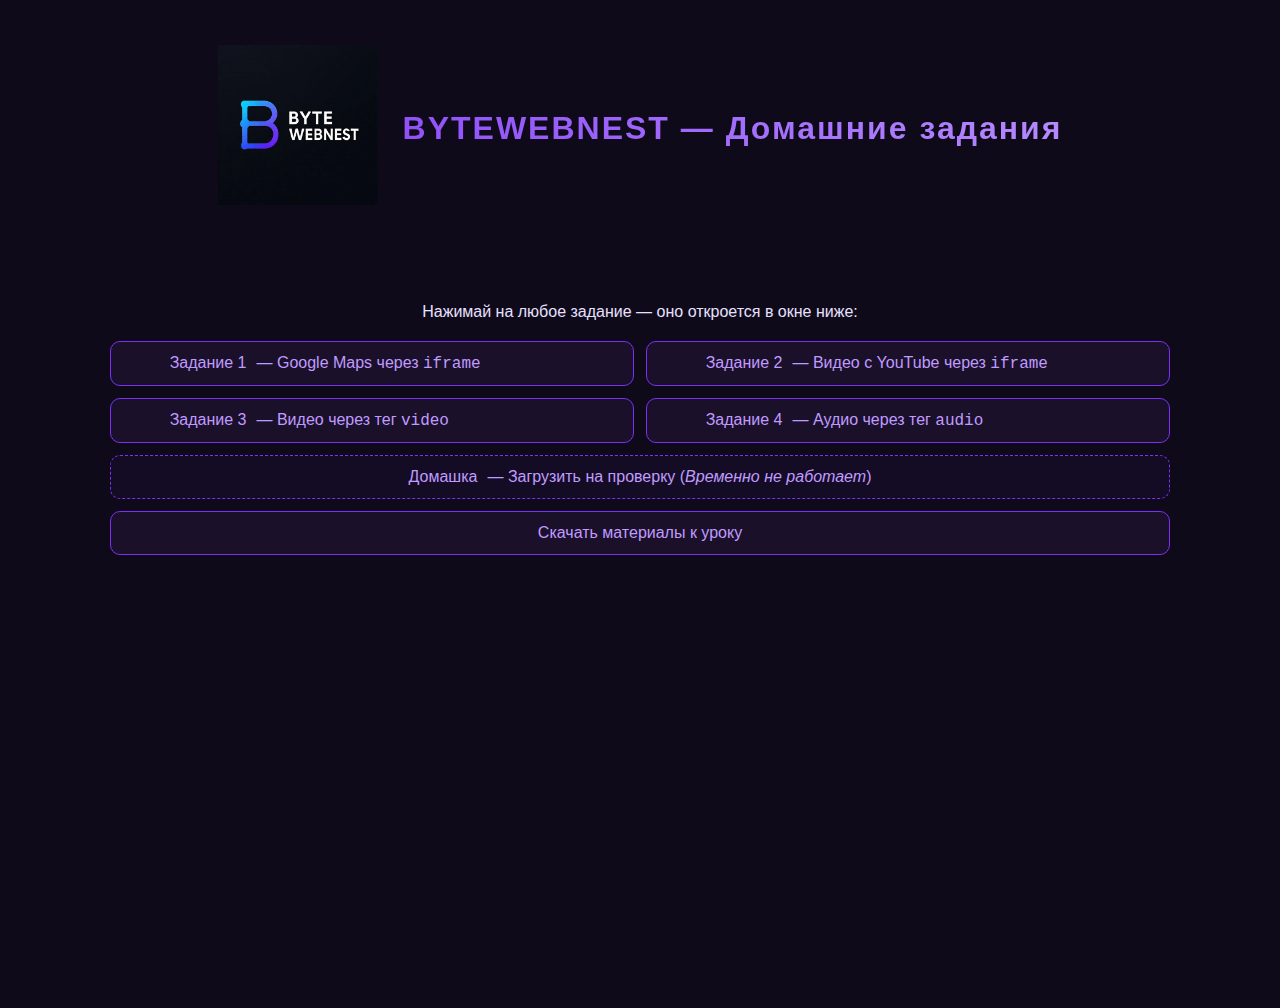
<file: index.html>
<!DOCTYPE html>
<html lang="ru">

<head>
  <meta charset="UTF-8">
  <title>BYTEWEBNEST — Домашние задания</title>
  <link rel="stylesheet" href="style.css">
  <link rel="shortcut icon" href="createimg-ai.png" type="image/x-png">
  <meta name="viewport" content="width=device-width, initial-scale=1.0">
</head>

<body>

  <header>
    <div class="container">
      <div class="logo">
        <div>
          <a href="index.html">
            <img src="createimg-ai.png" width="100" alt="Логотип BYTEWEBNEST">
          </a>
        </div>
        <div>
          <h1>BYTEWEBNEST — Домашние задания</h1>
        </div>
      </div>
    </div>
  </header>

  <main>
    <div class="container">

      <p class="title">
        Нажимай на любое задание — оно откроется в окне ниже:
      </p>

      <div class="buttons">
        <button onclick="loadTask('task1.html', this)">
          <div class="button-link">
            <div class="text-right">Задание 1 </div>
            <div class="text-left">— Google Maps через <code>iframe</code></div>
          </div>
        </button>

        <button onclick="loadTask('task2.html', this)">
          <div class="button-link">
            <div class="text-right">Задание 2 </div>
            <div class="text-left">— Видео с YouTube через <code>iframe</code></div>
          </div>
        </button>

        <button onclick="loadTask('task3.html', this)">
          <div class="button-link">
            <div class="text-right">Задание 3 </div>
            <div class="text-left">— Видео через тег <code>video</code></div>
          </div>
        </button>

        <button onclick="loadTask('task4.html', this)">
          <div class="button-link">
            <div class="text-right">Задание 4 </div>
            <div class="text-left">— Аудио через тег <code>audio</code></div>
          </div>
        </button>


        <!-- <button onclick="loadTask('task6.html', this)">
          <div class="button-link">
            <div class="text-right">Задание 6</div>
            <div class="text-left">— Практика семантики</div>
          </div>
        </button> -->
        <button type="button" class="button-download">
          <a class="button-download-link" href="https://admin-bytewebnest.github.io/home-work/materials/materials.zip"
            download>
            <div class="button-link button-download-text">
              Скачать материалы к уроку
            </div>
          </a>
        </button>
        <button type="button" class="button-upload">
          <!-- <a href="https://docs.google.com/forms/d/e/1FAIpQLSdAzaMTGCIlbCMwGGeP2GjejR8wZR4xN5k-oUmZA5c1UF0t0g/viewform"
            target="_blank" rel="noopener noreferrer" class="button-upload-link"> -->
            <div class="button-link">
              <div class="text-right">Домашка</div>
              <div class="text-left">— Загрузить на проверку (<em>Временно не работает</em>)</div>
            </div>
          </a>
        </button>

        <div class="iframe-grid">
          <iframe id="taskFrame"></iframe>
        </div>
      </div>



    </div>
  </main>

  <script>
    function loadTask(page, button) {
      const frame = document.getElementById("taskFrame");

      // Сбрасываем класс активной кнопки
      document.querySelectorAll(".buttons button").forEach(btn => {
        btn.classList.remove("active");
      });

      // Добавляем активную кнопку
      button.classList.add("active");

      // Анимация iframe
      frame.classList.remove("loaded");
      frame.src = page;
      frame.onload = () => {
        frame.classList.add("loaded");
      };

      // Автопрокрутка к iframe
      setTimeout(() => {
        frame.scrollIntoView({ behavior: "smooth", block: "start" });
      }, 150);
    }
  </script>

</body>

</html>
</file>
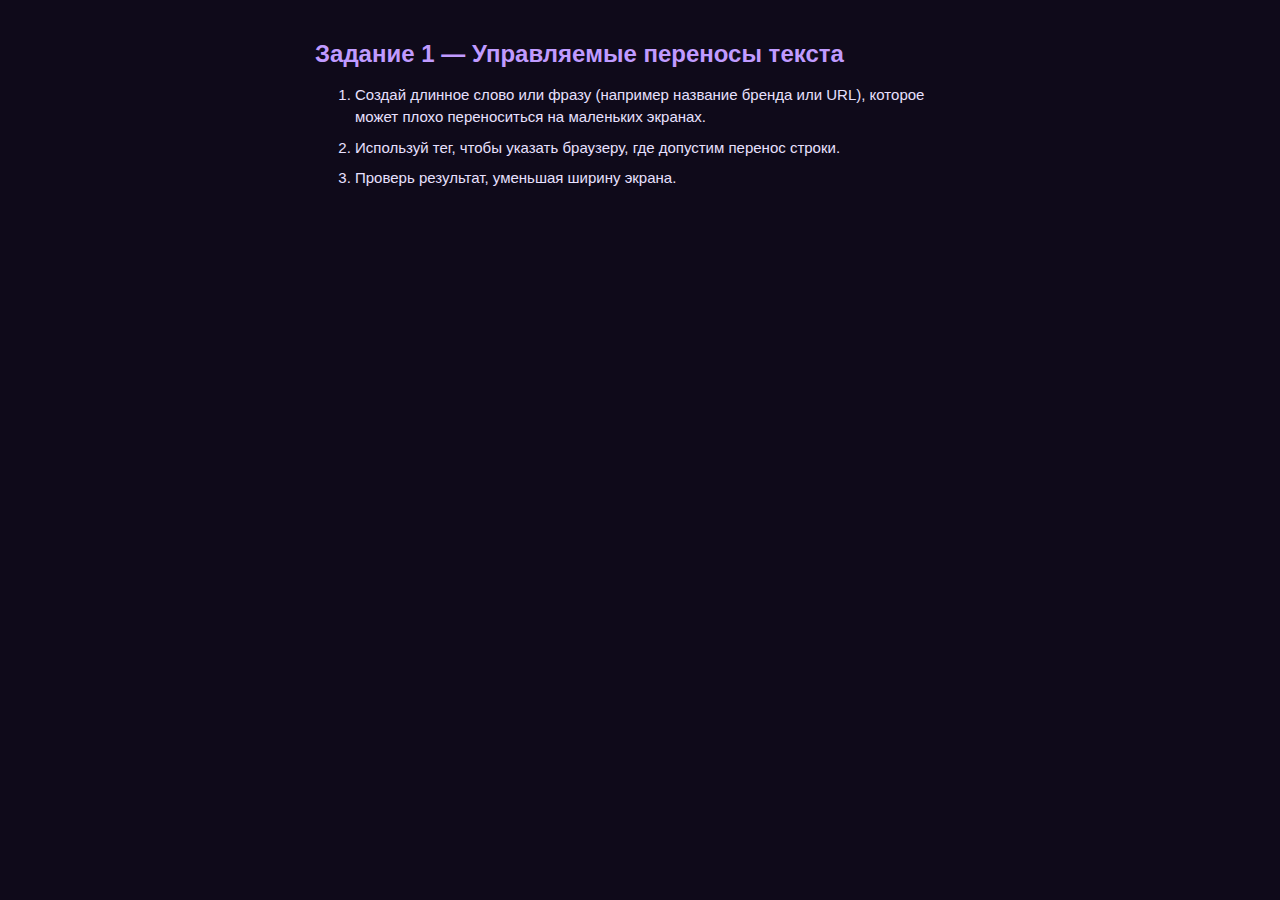
<file: task1.html>
<!DOCTYPE html>
<html lang="ru">
<head>
  <meta charset="UTF-8">
  <title>Задание 1 — Управляемые переносы текста</title>
  <link rel="stylesheet" href="task-style.css">
</head>
<body>

<main>
  <h2>Задание 1 — Управляемые переносы текста</h2>

  <ol>
    <li>
      Создай длинное слово или фразу (например название бренда или URL),
      которое может плохо переноситься на маленьких экранах.
    </li>
    <li>
      Используй тег, чтобы указать браузеру,
      где допустим перенос строки.
    </li>
    <li>
      Проверь результат, уменьшая ширину экрана.
    </li>
  </ol>
</main>

</body>
</html>
</file>
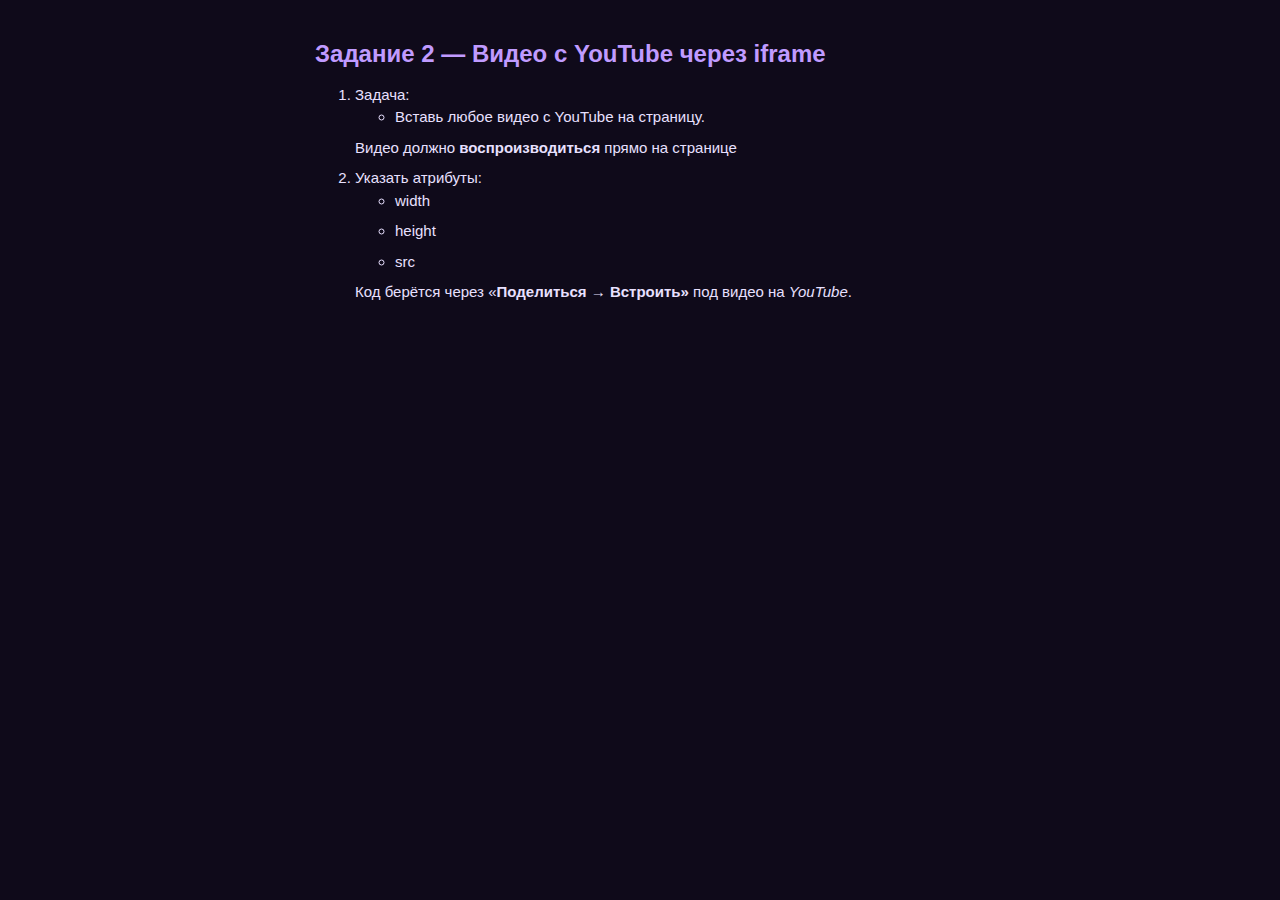
<file: task2.html>
<!DOCTYPE html>
<html lang="ru">
<head>
  <meta charset="UTF-8">
  <title>Задание 2 — Видео с YouTube через iframe</title>
  <link rel="stylesheet" href="task-style.css">
</head>
<body>

<main>
  <h2>Задание 2 — Видео с YouTube через iframe</h2>

  <ol>
    <li>
      Задача:
      <ul>
        <li>Вставь любое видео с YouTube на страницу.</li>
      </ul>
      Видео должно <strong>воспроизводиться</strong> прямо на странице
    </li>
    <li>
      Указать атрибуты:
      <ul>
        <li>width</li>
        <li>height</li>
        <li>src</li>
      </ul>
      Код берётся через «<strong>Поделиться</strong> → <strong>Встроить»</strong> под видео на <em>YouTube</em>.
    </li>
  </ol>
</main>

</body>
</html>
</file>
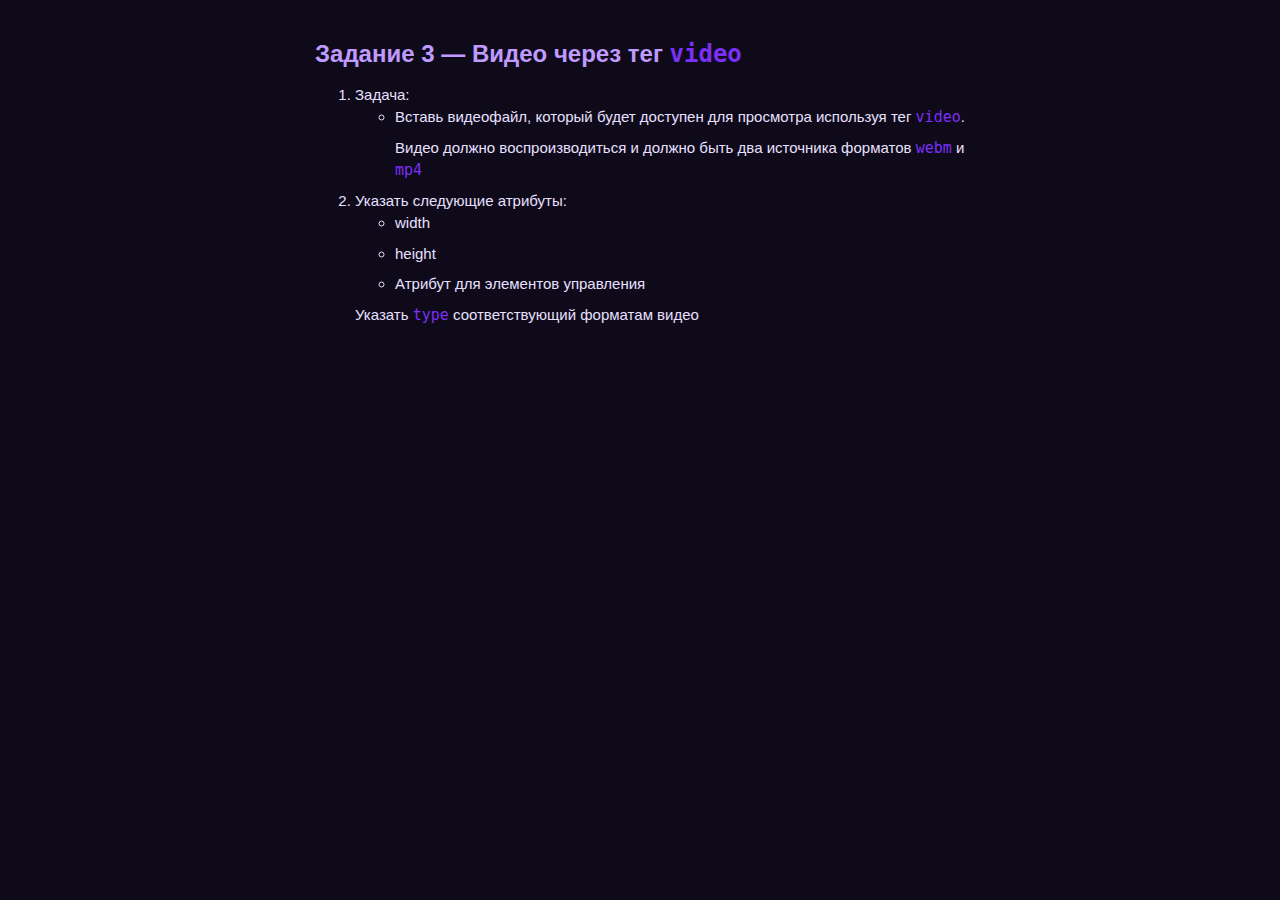
<file: task3.html>
<!DOCTYPE html>
<html lang="ru">
<head>
  <meta charset="UTF-8">
  <title>Задание 3 — Видео через тег video</title>
  <link rel="stylesheet" href="task-style.css">
</head>
<body>

<main>
  <h2>Задание 3 — Видео через тег <code>video</code></h2>

  <ol>
    <li>
      Задача:
      <ul>
        <li>Вставь видеофайл, который будет доступен для просмотра используя тег <code>video</code>.</li>
        Видео должно воспроизводиться и должно быть два источника форматов <code>webm</code> и <code>mp4</code>
      </ul>
    </li>
    <li>Указать следующие атрибуты:
      <ul>
        <li>width</li>
        <li>height</li>
        <li>Атрибут для элементов управления</li>
      </ul>
      Указать <code>type</code> соответствующий форматам видео
    </li>
  </ol>
</main>

</body>
</html>
</file>
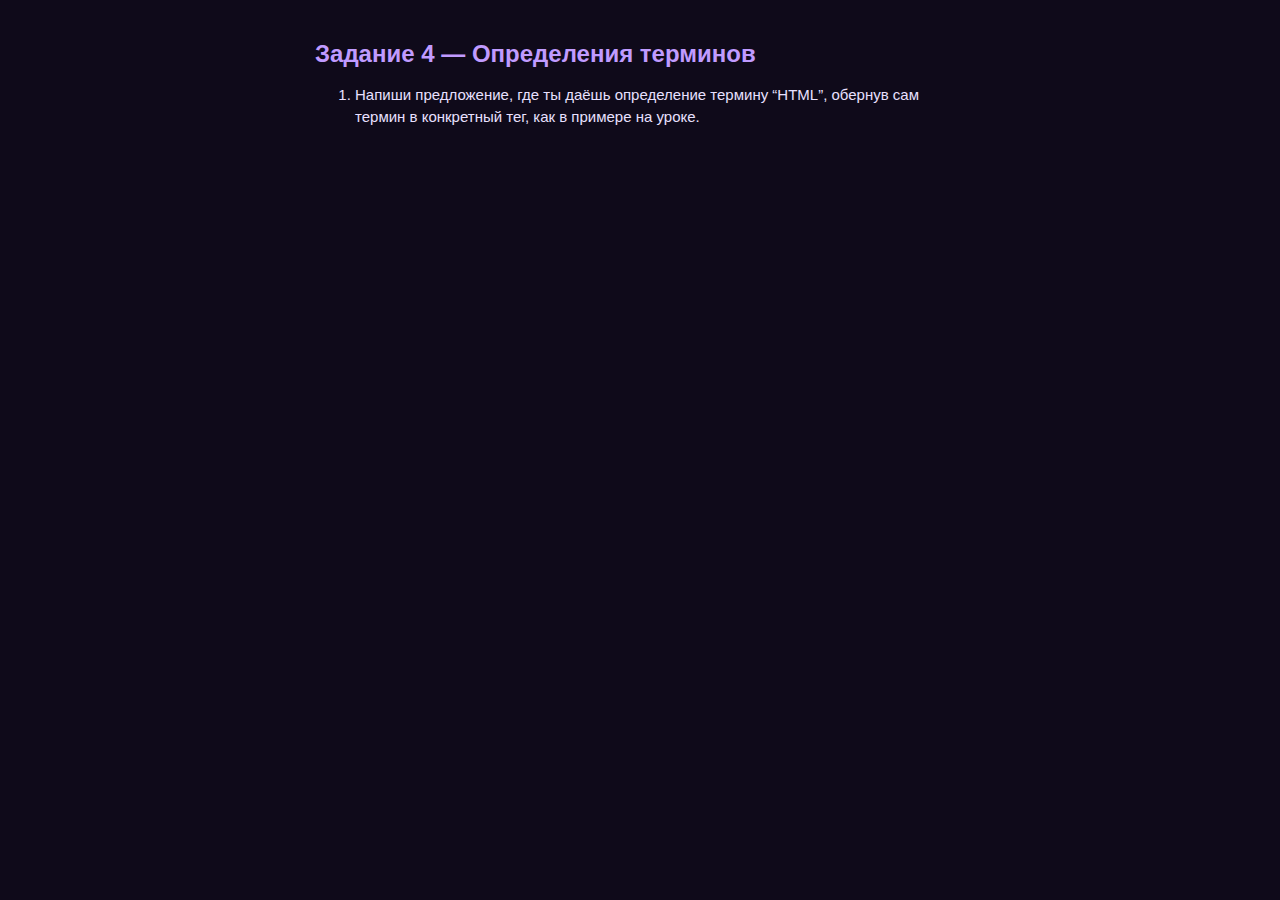
<file: task4.html>
<!DOCTYPE html>
<html lang="ru">
<head>
  <meta charset="UTF-8">
  <title>Задание 4 — Определения терминов</title>
  <link rel="stylesheet" href="task-style.css">
</head>
<body>

<main>
  <h2>Задание 4 — Определения терминов</h2>

  <ol>
    <li>
      Напиши предложение, где ты даёшь определение термину “HTML”, обернув сам термин в
      конкретный тег, как в примере на уроке.
    </li>
  </ol>
</main>

</body>
</html>
</file>
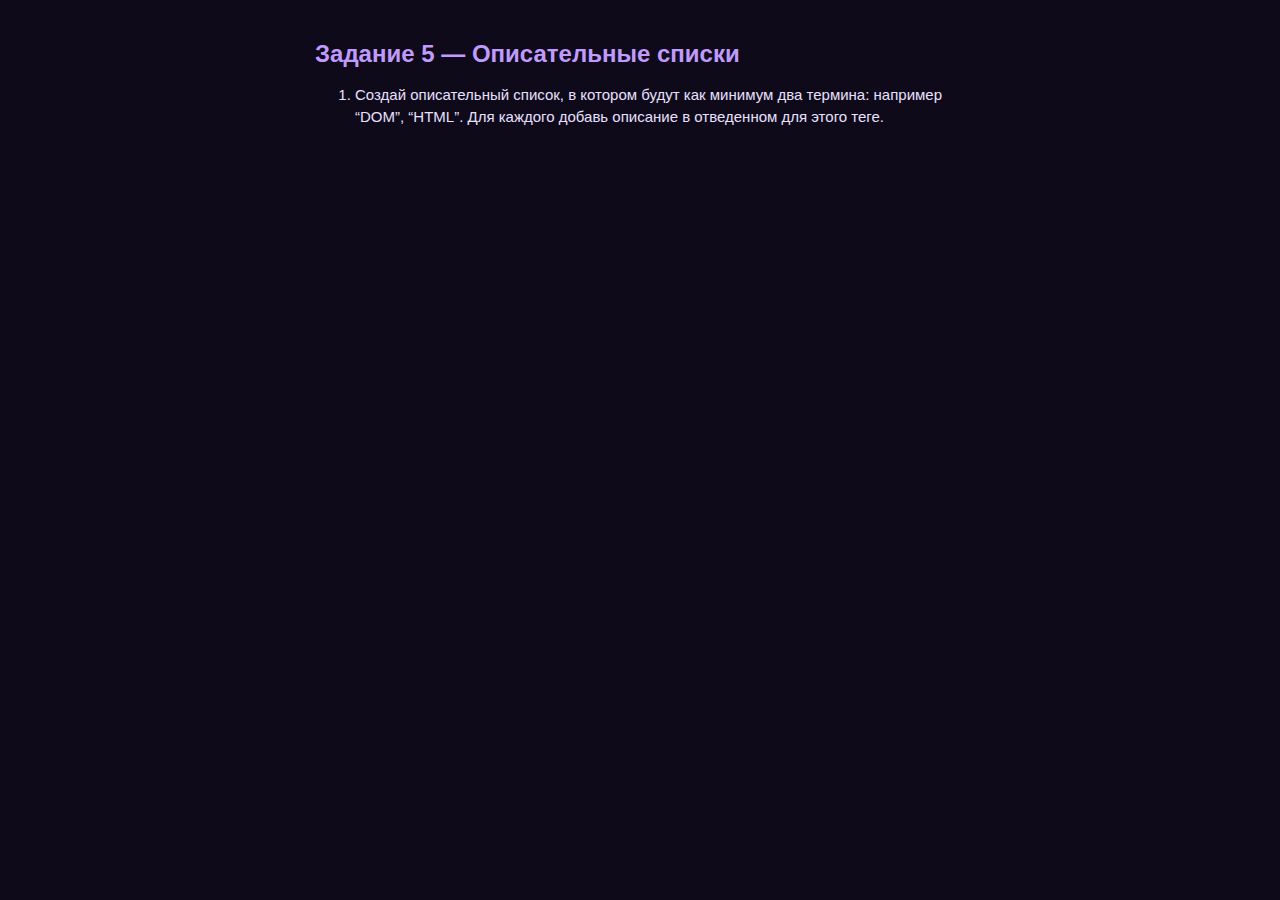
<file: task5.html>
<!DOCTYPE html>
<html lang="ru">
<head>
  <meta charset="UTF-8">
  <title>Задание 5 — Описательные списки</title>
  <link rel="stylesheet" href="task-style.css">
</head>
<body>

<main>
  <h2>Задание 5 — Описательные списки</h2>

  <ol>
    <li>
      Создай описательный список, в котором будут как минимум два термина: например “DOM”, “HTML”.
      Для каждого добавь описание в отведенном для этого теге.
    </li>
  </ol>
</main>

</body>
</html>
</file>
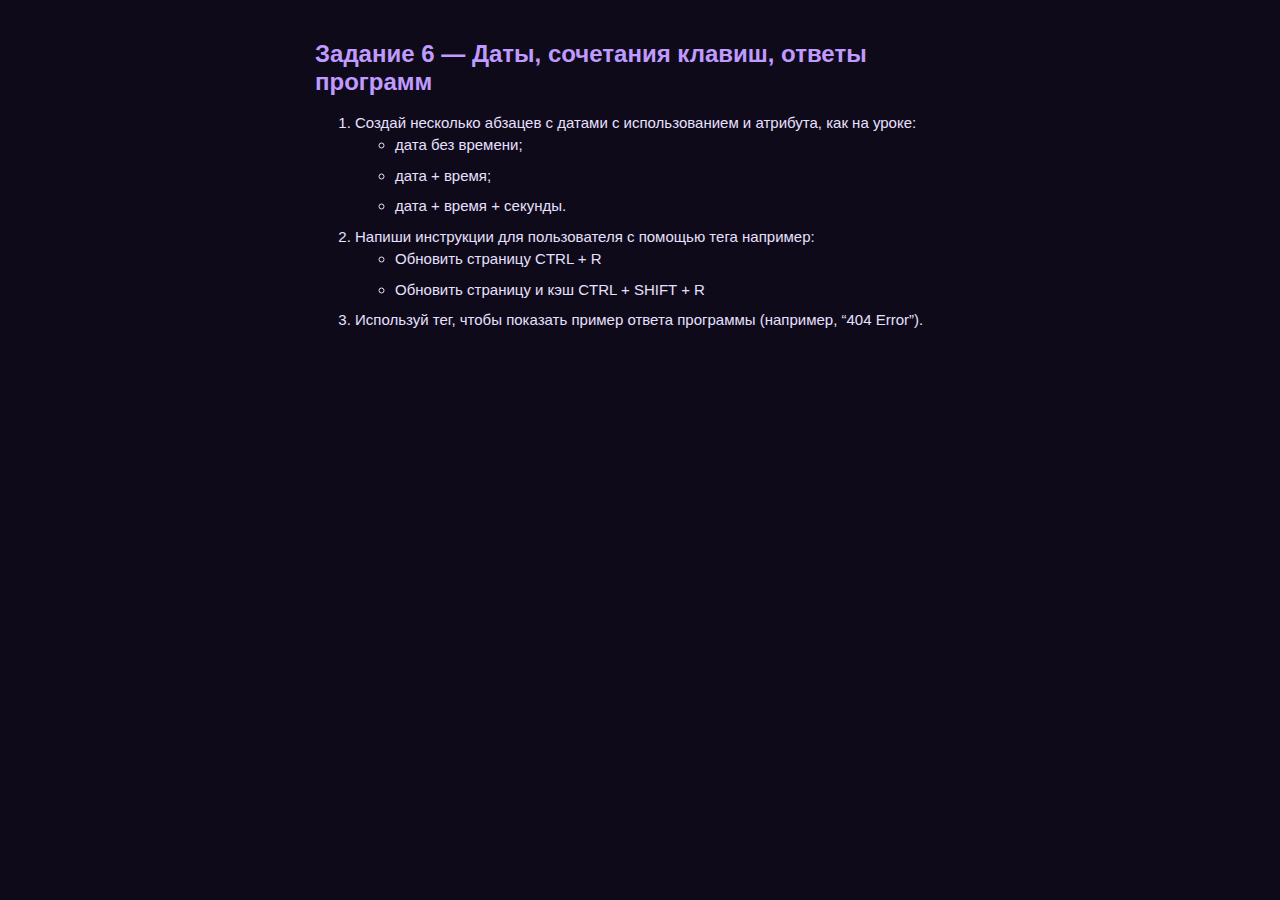
<file: task6.html>
<!DOCTYPE html>
<html lang="ru">
<head>
  <meta charset="UTF-8">
  <title>Задание 6 — Даты, клавиши и ответы программ</title>
  <link rel="stylesheet" href="task-style.css">
</head>
<body>

<main>
  <h2>Задание 6 — Даты, сочетания клавиш, ответы программ</h2>

  <ol>
    <li>
      Создай несколько абзацев с датами с использованием и атрибута, как на уроке:
      <ul>
        <li>дата без времени;</li>
        <li>дата + время;</li>
        <li>дата + время + секунды.</li>
      </ul>
    </li>
    <li>
      Напиши инструкции для пользователя с помощью тега например:
      <ul>
        <li>Обновить страницу CTRL + R </li>
        <li>Обновить страницу и кэш CTRL + SHIFT + R</li>
      </ul>
    </li>
    <li>
      Используй тег, чтобы показать пример ответа программы
      (например, “404 Error”).
    </li>
  </ol>
</main>

</body>
</html>
</file>
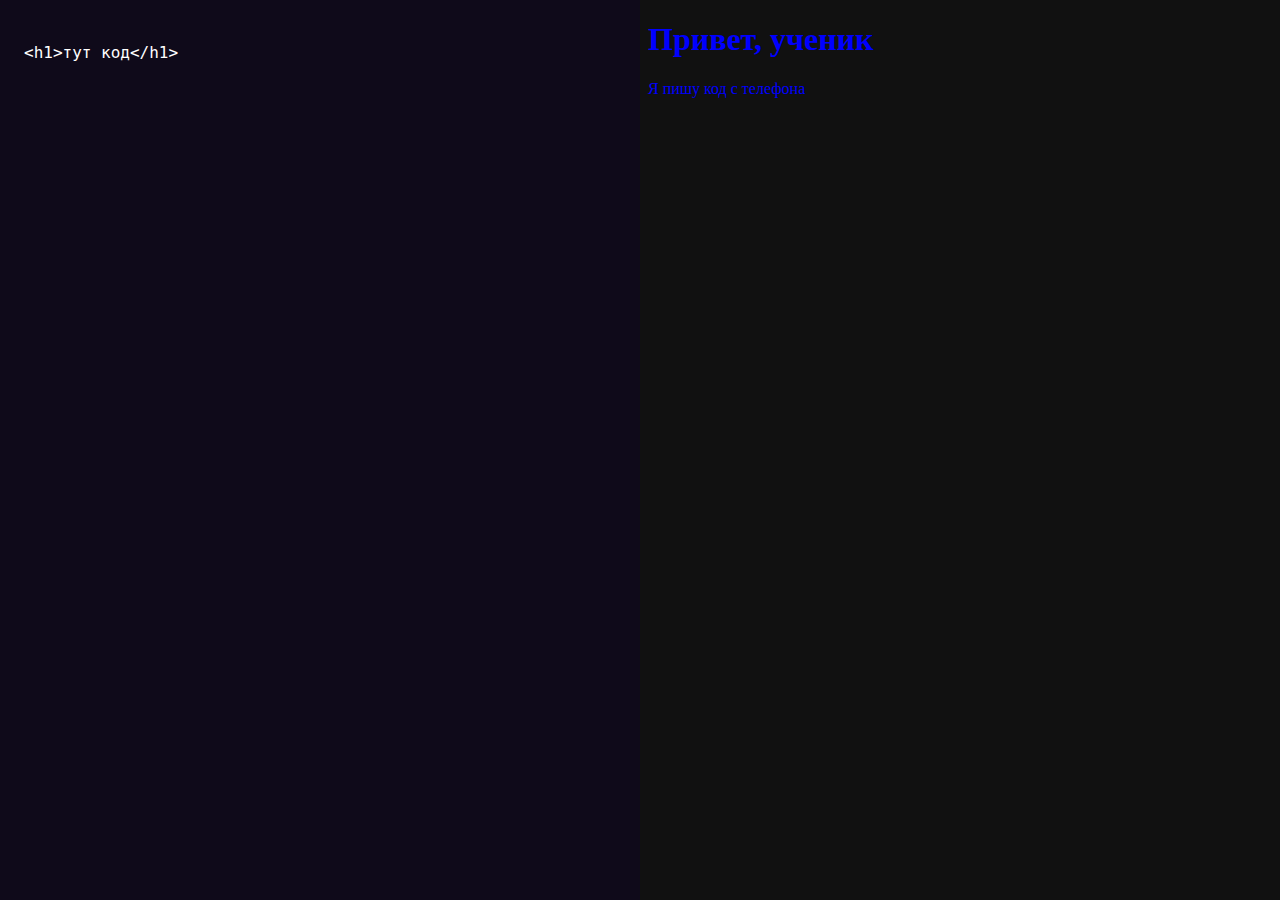
<file: live-work/live.html>
<!DOCTYPE html>
<html lang="ru">
<head>
  <meta charset="UTF-8">
  <title>BYTEWEBNEST — Live Lesson</title>
  <style>
    body {
      margin: 0;
      background: #0f0a1a;
      color: white;
    }
    .grid {
      display: grid;
      grid-template-columns: 1fr 1fr;
      height: 100vh;
    }
    iframe {
      width: 100%;
      height: 100%;
      border: none;
      background: #111;
      color: white;
    }
  </style>
</head>
<body>

<div class="grid">
  <iframe src="editor.html"></iframe>
  <iframe src="preview.html"></iframe>
</div>

</body>
</html>
</file>
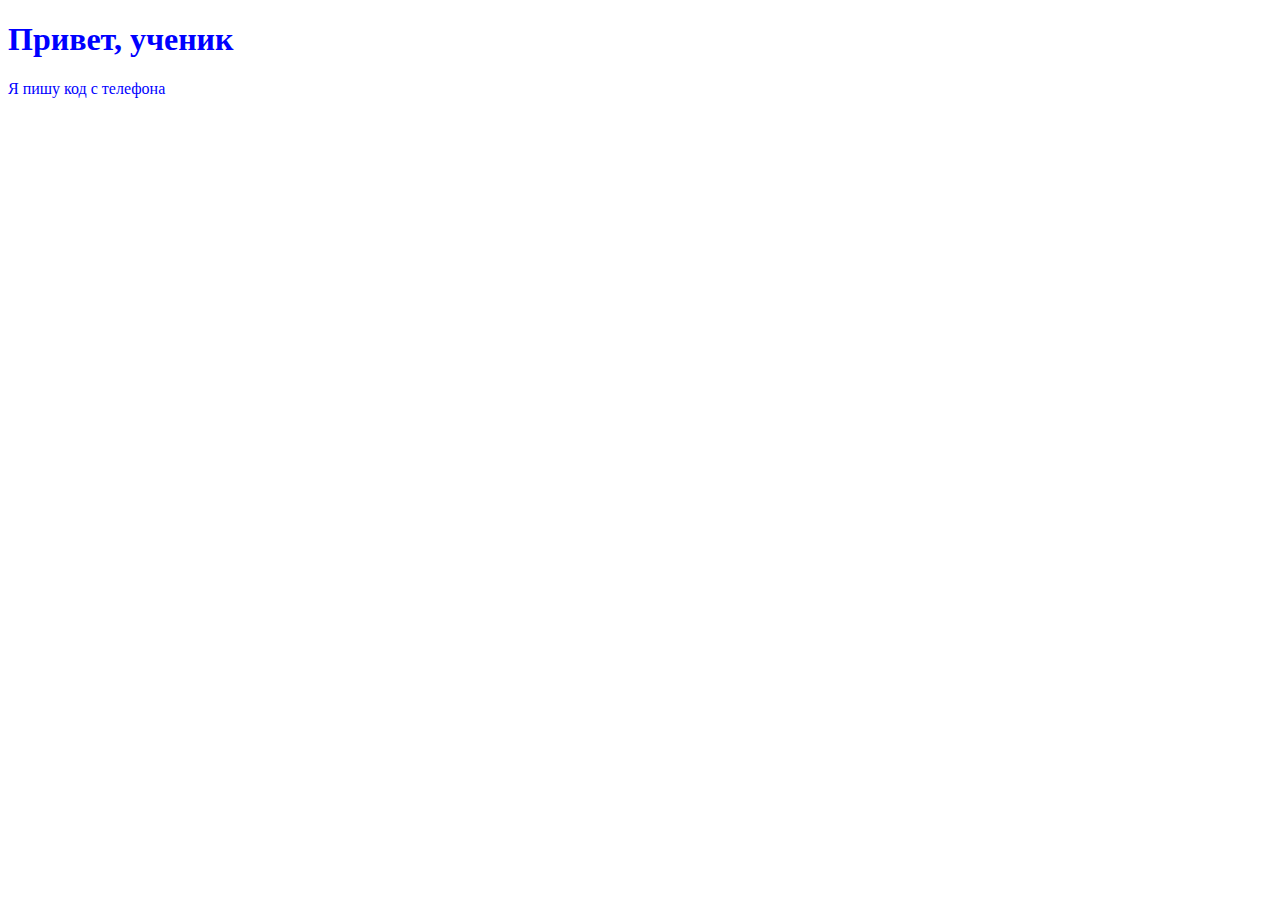
<file: live-work/preview.html>
<!DOCTYPE html>
<html lang="ru">
<head>
  <meta charset="UTF-8">
  <title>Preview</title>
  <style>
    body {
      color: blue;
    }
  </style>
</head>
<body>

<h1>Привет, ученик</h1>
<p>Я пишу код с телефона</p>

</body>
</html>
</file>
<file: style.css>
html {
  scroll-behavior: smooth;
}

/* ============== BASE ============== */

body {
  margin: 0;
  padding: 0;
  background: #0f0a1a;
  font-family: "Segoe UI", sans-serif;
  color: #e8e0ff;
}

header {
  padding: 25px;
  text-align: center;
  background: linear-gradient(90deg, #7b2ff7, #c09bff);
  -webkit-background-clip: text;
  -webkit-text-fill-color: transparent;
  font-size: 28px;
  font-weight: bold;
  letter-spacing: 2px;
}

/* ЛОГО-БЛОК */

.logo {
  display: flex;
  justify-content: center;
  align-items: center;
  gap: 25px;
  margin-bottom: 10px;
}

.logo img {
  width: 160px;
}

.logo h1 {
  font-size: 32px;
  margin: 0;
}

/* ============== CONTAINER ============== */

.container {
  max-width: 1100px;
  width: 92%;
  padding: 20px;
  margin: 0 auto;
  box-sizing: border-box;
  text-align: center;
}

/* ============== BUTTON GRID ============== */

.buttons {
  margin: 0 auto 25px;
  display: grid;
  grid-template-columns: repeat(2, 1fr);
  gap: 12px;
  width: 100%;
}

/* КНОПКИ */

button {
  background: #1a102a;
  border: 1px solid #7b2ff7;
  padding: 12px 20px;
  color: #c09bff;
  cursor: pointer;
  font-size: 16px;
  border-radius: 10px;
  transition: 0.25s;
  width: 100%;
  box-sizing: border-box;
}

/* Hover */
button:hover {
  background: #7b2ff7;
  color: #fff;
  box-shadow: 0 0 12px #7b2ff7;
}

/* Активная кнопка */
button.active {
  background: #7b2ff7 !important;
  color: #fff !important;
  box-shadow: 0 0 14px #7b2ff7;
  transform: translateY(-2px);
}

.botton-load:hover {
  background-color: #0f0a1a;
}
/* ============== IFRAME ============== */

iframe {
  width: 100%;
  height: 380px;
  background: #0f0a1a;
  border: 2px solid #7b2ff7;
  border-radius: 8px;
  display: block;

  /* Анимация появления */
  opacity: 0;
  transform: translateY(15px);
  transition: opacity 0.4s ease, transform 0.4s ease;
}

iframe.loaded {
  opacity: 1;
  transform: translateY(0);
}

/* ============== BUTTON-LINK FIX ============== */

.button-link {
  display: grid;
  grid-template-columns: 25% 75%;
  justify-content: center;
  gap: 10px;
}

.text-right {
  text-align: right;
}
.text-left {
  text-align: left;
}
.title {
  text-align: center;
  margin-bottom: 20px;
}

.button-download-text {
  display: block;
  margin: auto;
}
.button-download-link {
  color: inherit;
  text-decoration: none;
}
.button-upload {
  grid-column: 1 / 3;
  border: 1px dashed #7b2ff7;
  background: rgba(123, 47, 247, 0.05);
}

.button-upload:hover {
  background: rgba(123, 47, 247, 0.15);
}

.button-upload-link {
  display: block;
  width: 100%;
  height: 100%;
  color: inherit;
  text-decoration: none;
}
.button-upload {
  grid-column: 1 / 3;
  border: 1px dashed #7b2ff7;
  background: rgba(123, 47, 247, 0.05);

  /* центрируем содержимое */
  display: flex;
  justify-content: center;
  align-items: center;
}
.button-upload .button-link {
  display: flex;
  justify-content: center;
  align-items: center;
  gap: 10px;
}
.button-upload .text-right,
.button-upload .text-left {
  text-align: center;
}


/* ============== MEDIA QUERIES ============== */

@media (max-width: 1100px) {
  .logo {
    flex-direction: column;
    gap: 10px;
  }

  .logo img {
    width: 180px;
  }

  .logo h1 {
    font-size: 26px;
  }
}
.iframe-grid {
  grid-column: 1 / 3;
  grid-row: 6 / 7;
}

@media (max-width: 700px) {
  header {
    font-size: 20px;
    padding: 10px;
  }

  .buttons {
    grid-template-columns: 1fr;
  }

  button {
    font-size: 15px;
    padding: 12px;
  }

  iframe {
    height: 420px;
  }

  .logo img {
    width: 140px;
  }

  .logo h1 {
    font-size: 22px;
  }
}
@media (min-width: 700px) {
  .button-download {
    grid-column: 1 / 3;
    grid-row: 4 / 5;
    
  }
  .botton-load {
    grid-column: 1 / 3;
    grid-row: 7 / 8;
  }
  
}
</file>
<file: task-style.css>
body {
  background: #0f0a1a;
  color: #e8e0ff;
  font-family: Arial, sans-serif;
  padding: 20px;
  margin: 0;
}

main {
  max-width: 650px;
  margin: auto;
}

@media (max-width: 700px) {
  main {
    padding: 10px;
  }
}

h2 {
  color: #c09bff;
  font-size: 24px;
  margin-bottom: 10px;
}

p, li {
  font-size: 15px;
  line-height: 1.5;
}

code {
  color: #7b2ff7;
}

ol li {
  margin-bottom: 8px;
}
</file>
